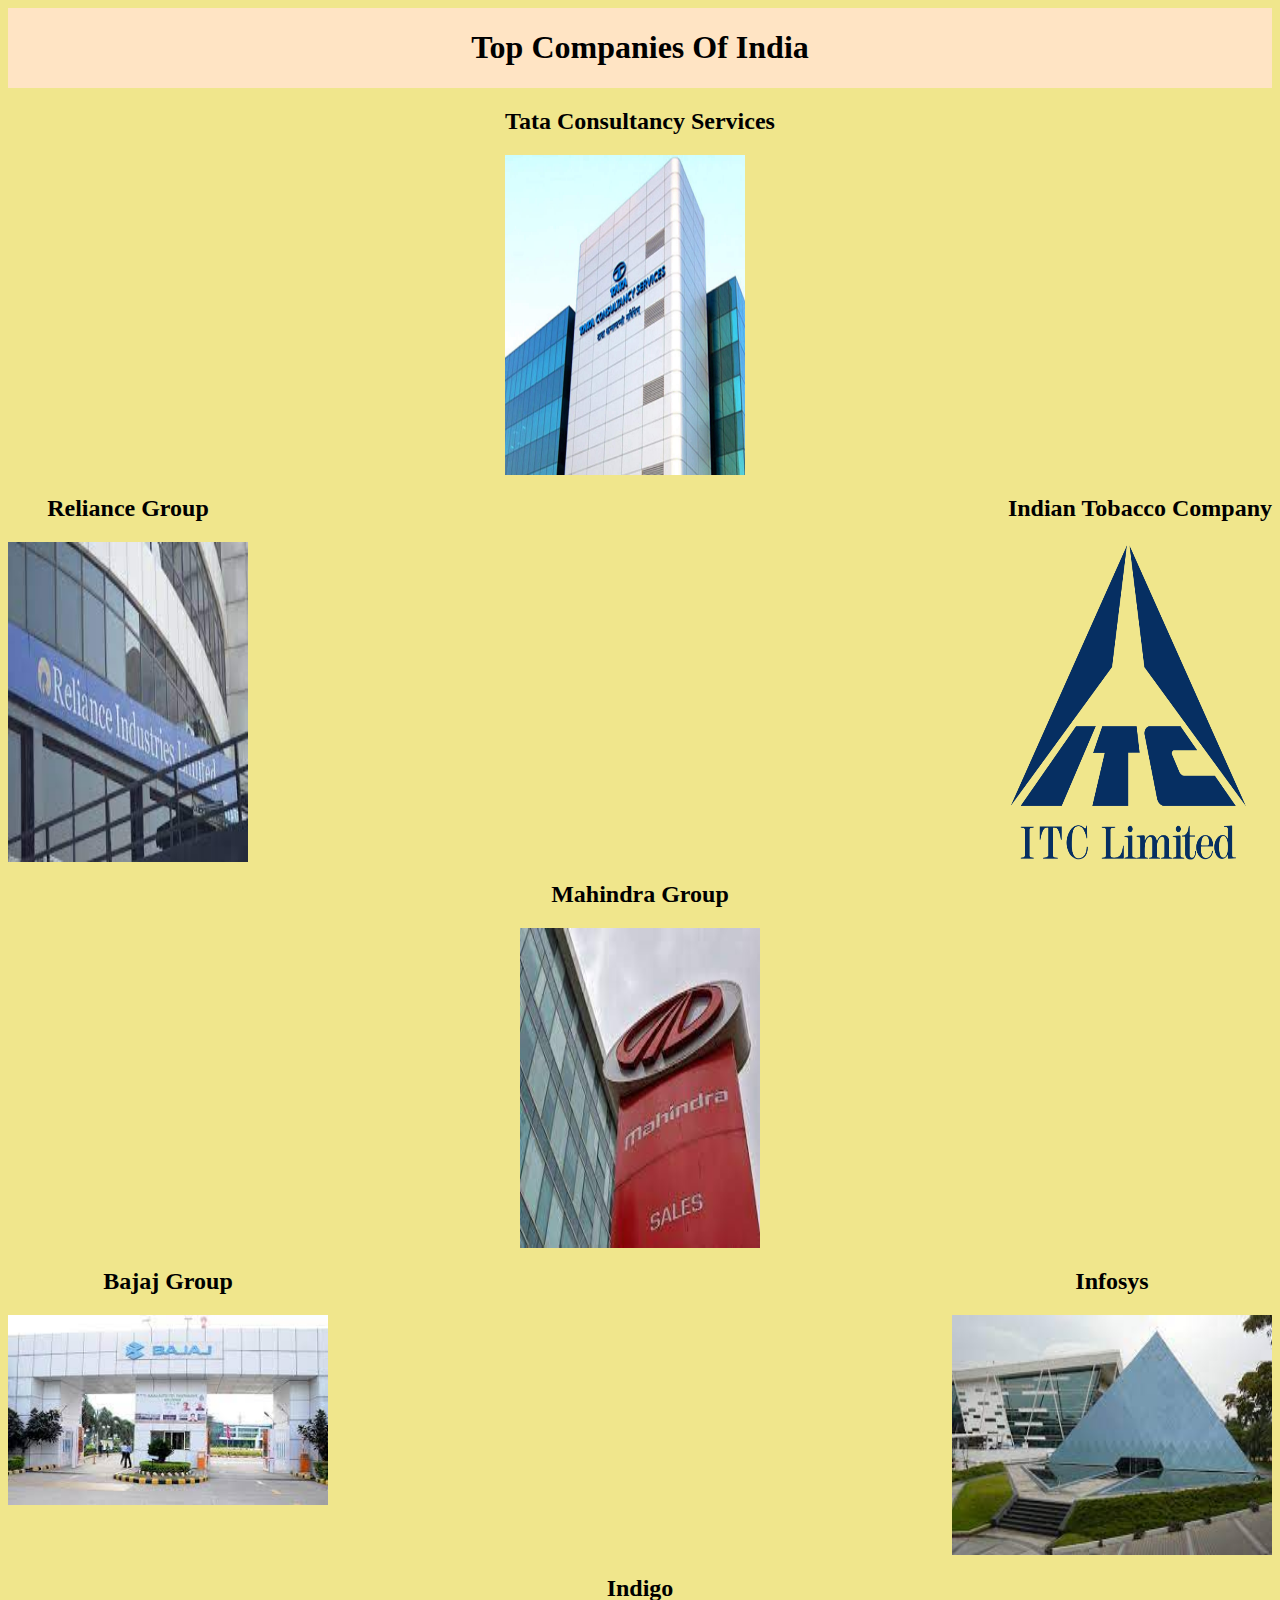
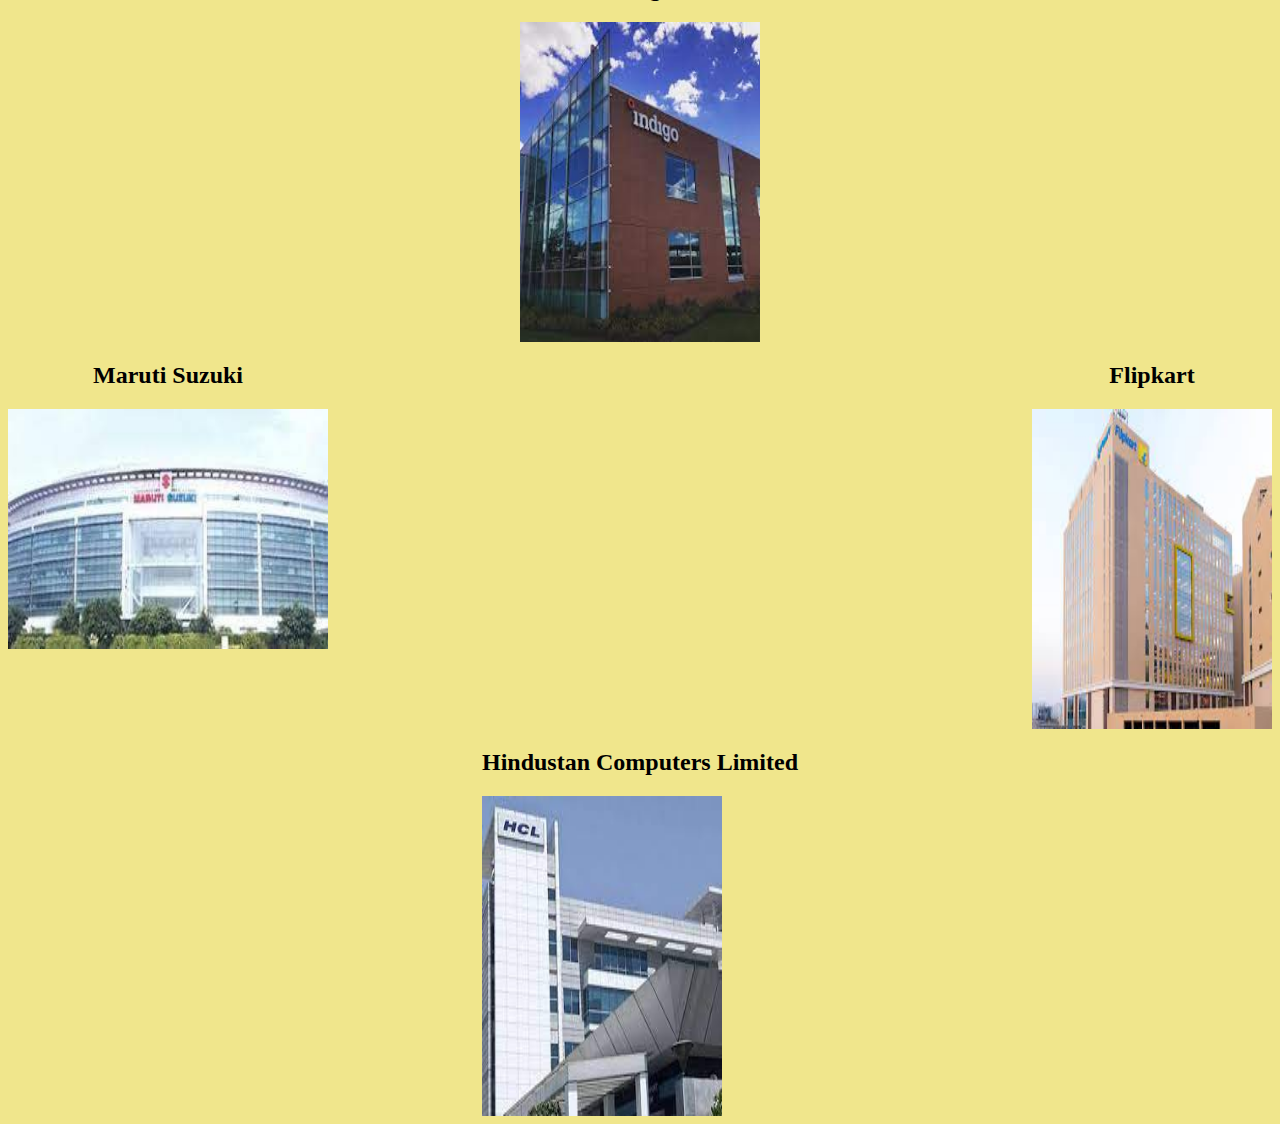
<file: index.html>
<!DOCKTYPE HTML>
<html>
    <head>
        <title>Top Companies</title>
        <link rel="stylesheet" type="text/css" href="style.css"/>
    </head>
    <body>
        <div class="pTitle">
        <h1>Top Companies Of India</h1>
        </div>
        <div class="firstRow">
            <div class="TCS">
            <h2>Tata Consultancy Services</h2>
            <a href="TCS.html"><img src="TCS.jpg" width=240 height=320/></a>
            </div>
        </div>
        <div class="secondRow">
        <div class="Reliance Group">
        <h2>Reliance Group</h2>
         <img src="Reliance.jpg" width=240 height=320/>
         </div>
         <div class="ITC">
             <h2>Indian Tobacco Company</h2>
             <a href="ITC.html"><img src="ITC.png" width=240 height=320/></a>
         </div>
        </div>
        <div class="thirdRow">
            <div class="mahindra">
            <h2>Mahindra Group</h2>
            <img src="Mahindra.jpg" width=240 height=320/>
            </div>
        </div>
        <div class="fourthRow">
            <div class="Infosys">
            <h2>Infosys</h2>
            <a href="Infosys.html"><img src="Infosys.jpg" width=320 height=240/></a>
            </div>
            <div class="Bajaj">
                <h2>Bajaj Group</h2>
                <img src="Bajaj.jpg" width=320 heigth=240/>
            </div>
            </div>
            <div class="fifthRow">
            <div class="Indigo">
                <h2>Indigo</h2>
                <img src="Indigo.jpg" width=240 height=320/>
            </div>
            </div>
            <div class="sixthRow">
                <div class="Maruti-Suzuki">
                    <h2>Maruti Suzuki</h2>
                    <a href="Maruti-Suzuki.html"><img src="Maruti-Suzuki.jpg" width=320 height=240/></a>
                </div>
                <div class="Flipcart">
                    <h2>Flipkart</h2>
                    <a href="Flipkart.html"><img src="Flipcart.jpg" width=240 height=320 /></a>
                </div>
            </div>
            <div class="seventhRow">
                <div class="HCL">
                <h2>Hindustan Computers Limited</h2>
                <a href="HCL.html"><img src="HCL.jpg" width=240 height=320 /></a>
                </div>
            </div>
    </body>
</html>
</file>
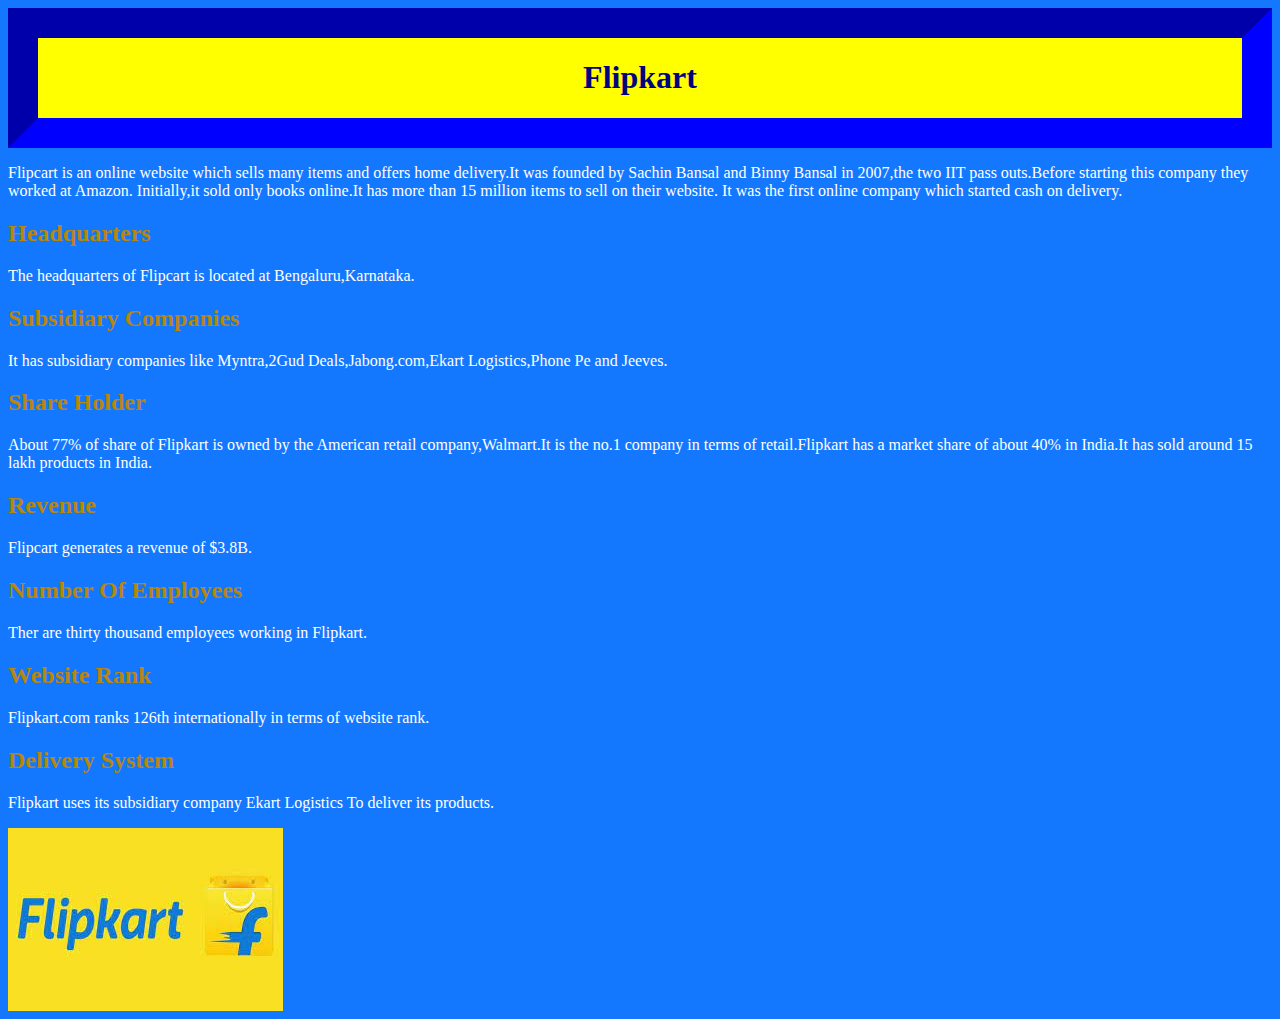
<file: Flipkart.html>
<!DOCKTYPE HTML>
<html>
    <head>
        <title>Flipcart</title>
        <link rel="stylesheet" type="text/css" href="Flipkart.css"/>
    </head>
    <body>
        <div class="flipkartTitle">
        <h1>Flipkart</h1>
        </div>
        <p>Flipcart is an online website which sells many items and offers home delivery.It was founded by Sachin 
            Bansal and Binny Bansal in 2007,the two IIT pass outs.Before starting this company they worked at Amazon.
            Initially,it sold only books online.It has more than 15 million items to sell on their website. It was the 
            first online company which started cash on delivery.
        </p>
        <h2>Headquarters</h2>
        <p>The headquarters of Flipcart is located at Bengaluru,Karnataka.</p>
        <h2>Subsidiary Companies</h2>
        <p>It has subsidiary companies like Myntra,2Gud Deals,Jabong.com,Ekart Logistics,Phone Pe and Jeeves.</p>
        <h2>Share Holder</h2>
        <p>About 77% of share of Flipkart is owned by the American retail company,Walmart.It is the no.1 company
            in terms of retail.Flipkart has a market share of about 40% in India.It has sold around 15 lakh products
        in India.</p>
        <h2>Revenue</h2>
        <p>Flipcart generates a revenue of $3.8B.
            <h2>Number Of Employees</h2>
            <p>Ther are thirty thousand employees working in Flipkart.</p>
            <h2>Website Rank</h2>
            <p>Flipkart.com ranks 126th internationally in terms of website rank.</p>
            <h2>Delivery System</h2>
            <p>Flipkart uses its subsidiary company Ekart Logistics To deliver its products.</p>
           
        <a href="https://www.flipkart.com/"><img src="Flipkart2.jpg"/></a>
        </div>
    </body>
</html>
</file>
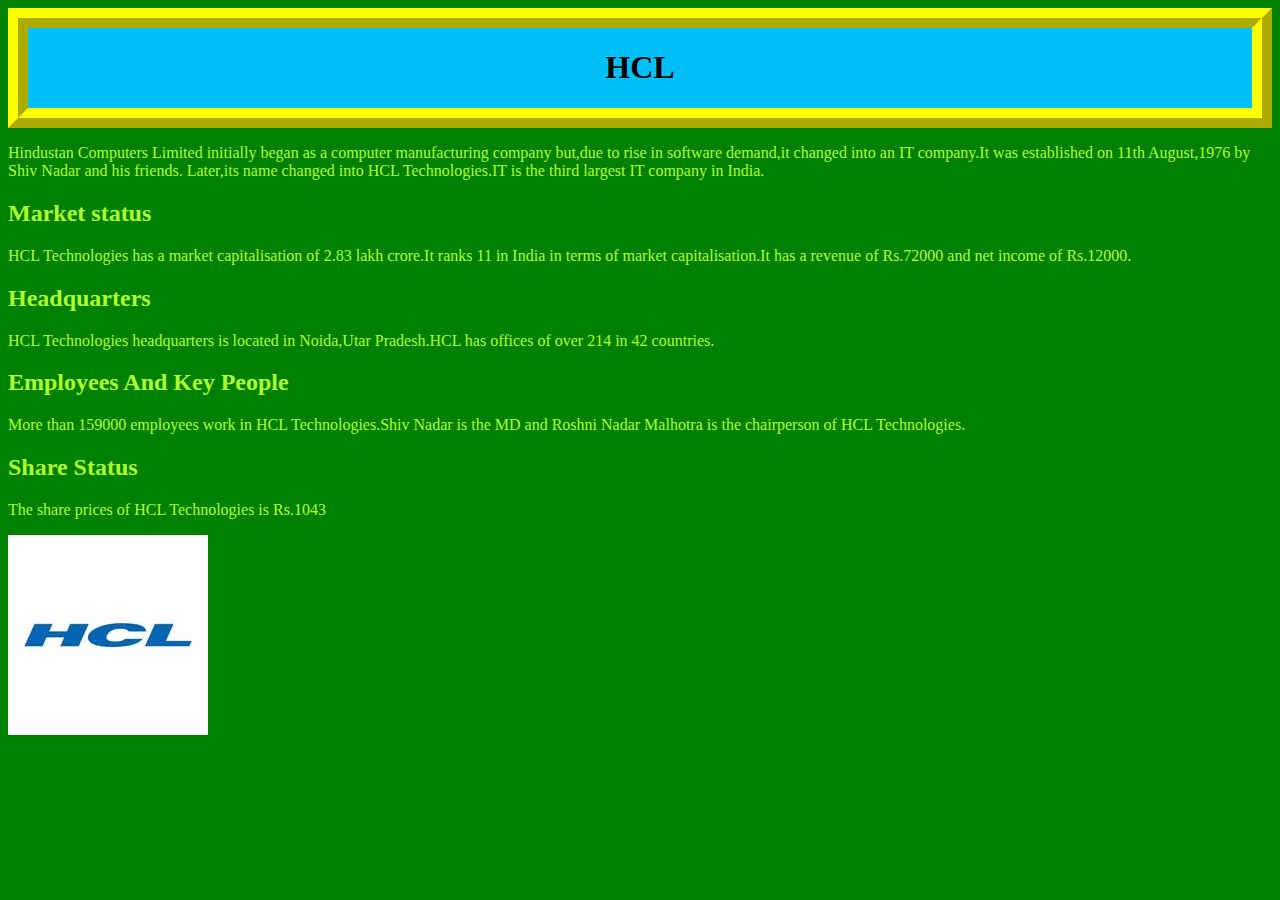
<file: HCL.html>
<!DOCKTYPE HTML>
<html>
    <head>
        <title>HCL</title>
        <link rel="stylesheet" type="text/css" href="HCL.css"/>
    </head>
    <body>
        <div class="hclTitle">
        <h1>HCL</h1>
        </div>
        <p>Hindustan Computers Limited initially began as a computer manufacturing company but,due to rise in software 
        demand,it changed into an IT company.It was established on 11th August,1976 by Shiv Nadar and his friends.
        Later,its name changed into HCL Technologies.IT is the third largest IT company in India.</p>
        <h2>Market status</h2>
        <p>HCL Technologies has a market capitalisation of 2.83 lakh crore.It ranks 11 in India in terms of market 
        capitalisation.It has a revenue of Rs.72000 and net income of Rs.12000.</p>
        <h2>Headquarters</h2>
        <p>HCL Technologies headquarters is located in Noida,Utar Pradesh.HCL has offices of over 214 in 42
            countries.
        </p>
        <h2>Employees And Key People</h2>
        <p>More than 159000 employees work in HCL Technologies.Shiv Nadar is the MD and
            Roshni Nadar Malhotra is the chairperson of HCL Technologies.</p>
            <h2>Share Status</h2>
        <p>The share prices of HCL Technologies is Rs.1043</p>
        <a href="https://hcl.com/"><img src="HCL2.jpg"/></a>
    </body>
</html>
</file>
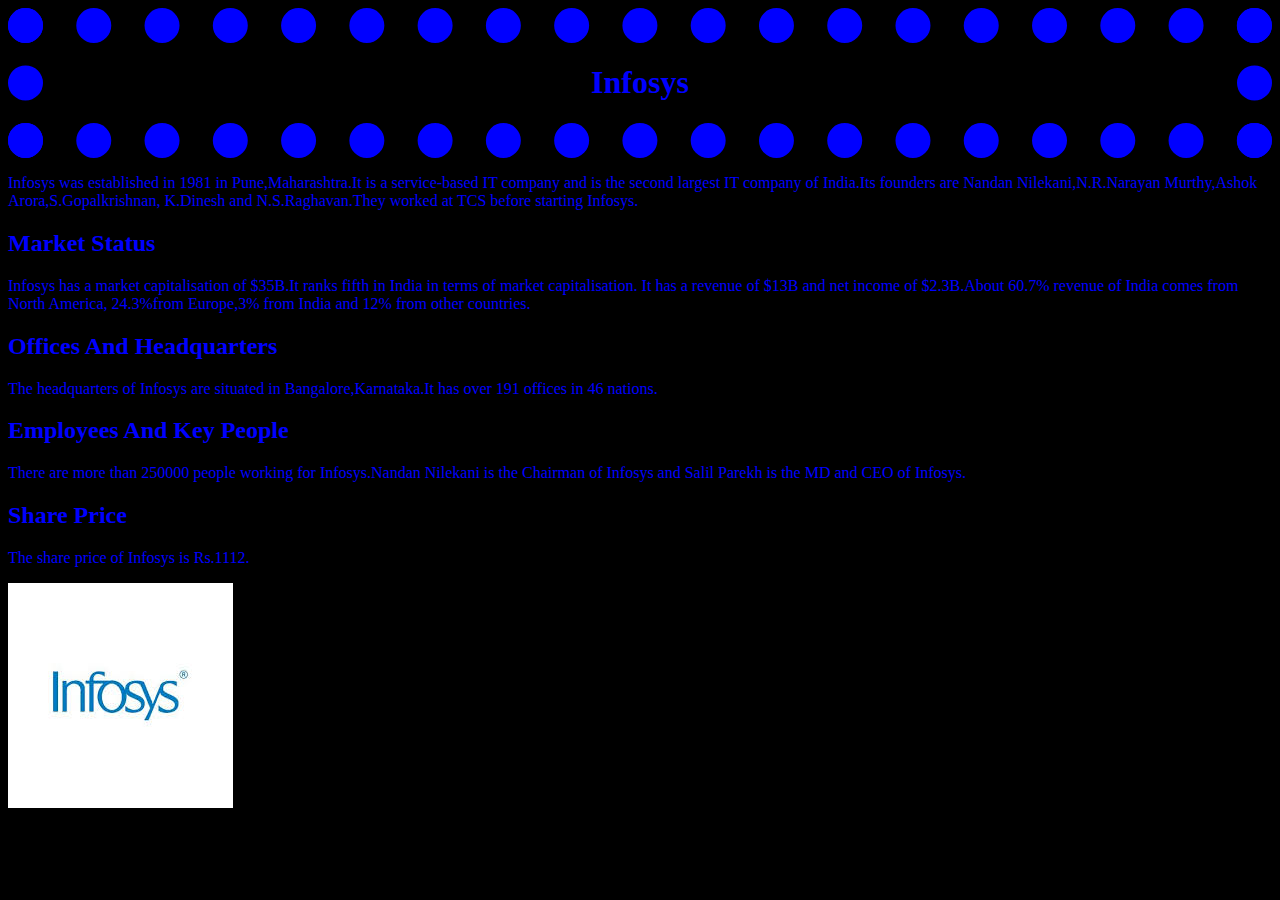
<file: Infosys.html>
<!DOCKTYPE HTML>
<html>
    <head>
        <title>Infosys</title>
        <link rel="stylesheet" type="text/css" href="Infosys.css"/>
    </head>
    <body>
        <div class="infosysTitle">
        <h1>Infosys</h1>
        </div>
        <p>Infosys was established in 1981 in Pune,Maharashtra.It is a service-based IT company and is the second largest
            IT company of India.Its founders are Nandan Nilekani,N.R.Narayan Murthy,Ashok Arora,S.Gopalkrishnan,
            K.Dinesh and N.S.Raghavan.They worked at TCS before starting Infosys.
        </p>
        <h2>Market Status</h2>
        <p>Infosys has a market capitalisation of $35B.It ranks fifth in India in terms of market capitalisation.
            It has a revenue of $13B and net income of $2.3B.About 60.7% revenue of India comes from North America,
            24.3%from Europe,3% from India and 12% from other countries.

        </p>
        <h2>Offices And Headquarters</h2>
        <p>The headquarters of Infosys are situated in Bangalore,Karnataka.It has over 191 offices in 46 nations.</p>
        <h2>Employees And Key People</h2>
        <p>There are more than 250000 people working for Infosys.Nandan Nilekani is the Chairman of Infosys
            and Salil Parekh is the MD and CEO of Infosys.
        </p>
        <h2>Share Price</h2>
        <p>The share price of Infosys is Rs.1112.</p>
        <a href="https://www.infosys.com/"><img src="Infosys2.jpg"/></a>
    </body>
</html>
</file>
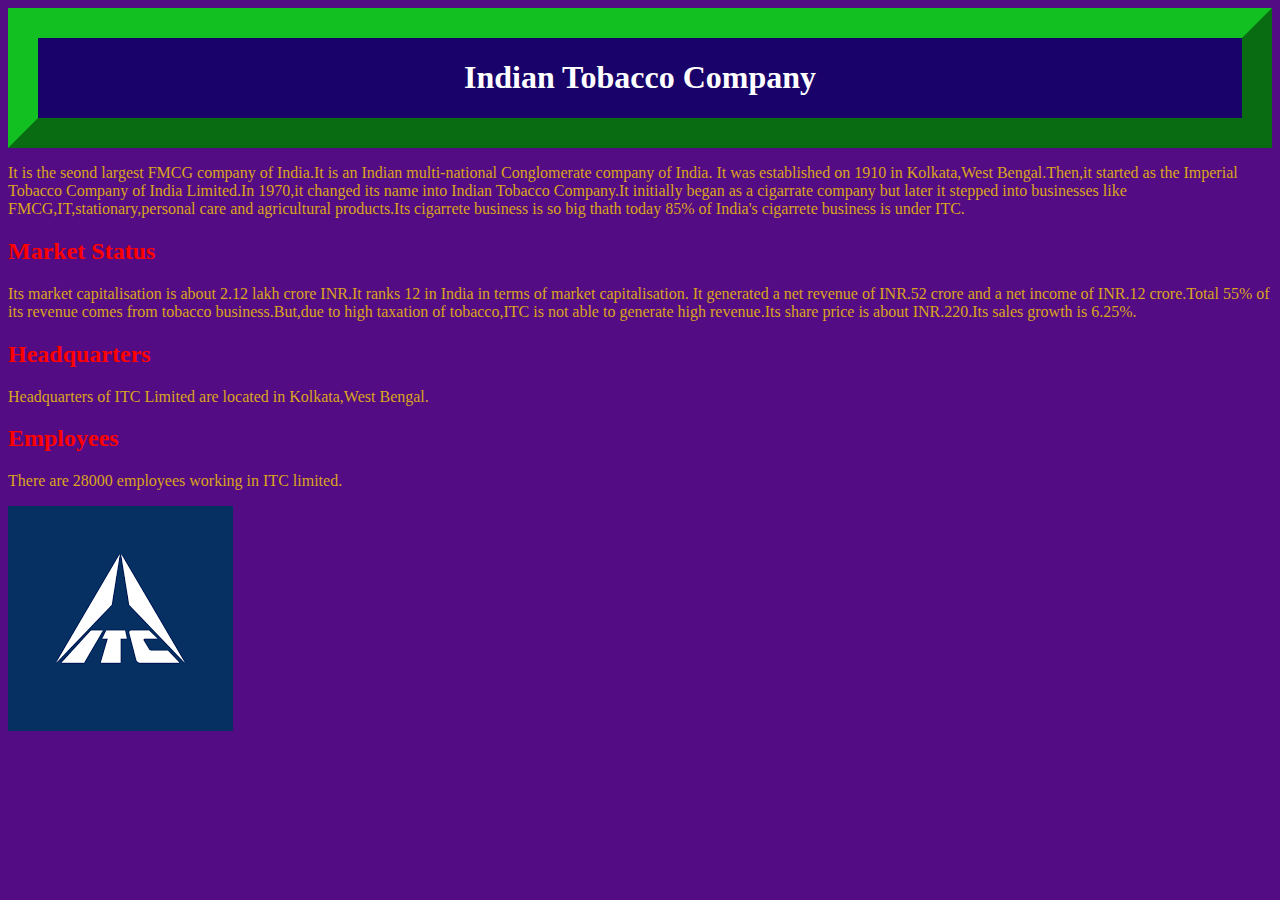
<file: ITC.html>
<!DOCKTYPE HTML>
<html>
    <head>
        <title>ITC</title>
        <link rel="stylesheet" type="text/css" href="ITC.css"/>
    </head>
    <body>
        <div class="itcTitle">
        <h1>Indian Tobacco Company</h1>
        </div>
        <p>It is the seond largest FMCG company of India.It is an Indian multi-national Conglomerate company of India.
            It was established on 1910 in Kolkata,West Bengal.Then,it started as the Imperial Tobacco Company of India
            Limited.In 1970,it changed its name into Indian Tobacco Company.It initially began as a cigarrate company but
            later it stepped into businesses like FMCG,IT,stationary,personal care and agricultural products.Its cigarrete
            business is so big thath today 85% of India's cigarrete business is under ITC.
        </p>
        <h2>Market Status</h2>
       <p>Its market capitalisation is about 2.12 lakh crore INR.It ranks 12 in India in terms of market capitalisation.
           It generated a net revenue of INR.52 crore and a net income of INR.12 crore.Total 55% of its revenue comes
           from tobacco business.But,due to high taxation of tobacco,ITC is not able to generate high revenue.Its share price 
           is about INR.220.Its sales growth is 6.25%.
       </p>
       <h2>Headquarters</h2>
       <p>Headquarters of ITC Limited are located in Kolkata,West Bengal.</p>
       <h2>Employees</h2>
       <p>There are 28000 employees working in ITC limited.</p>
       <a href="https://www.itcportal.com/about-itc/index.aspx"><img src="ITC2.png"/></a>
    </body>
</html>
</file>
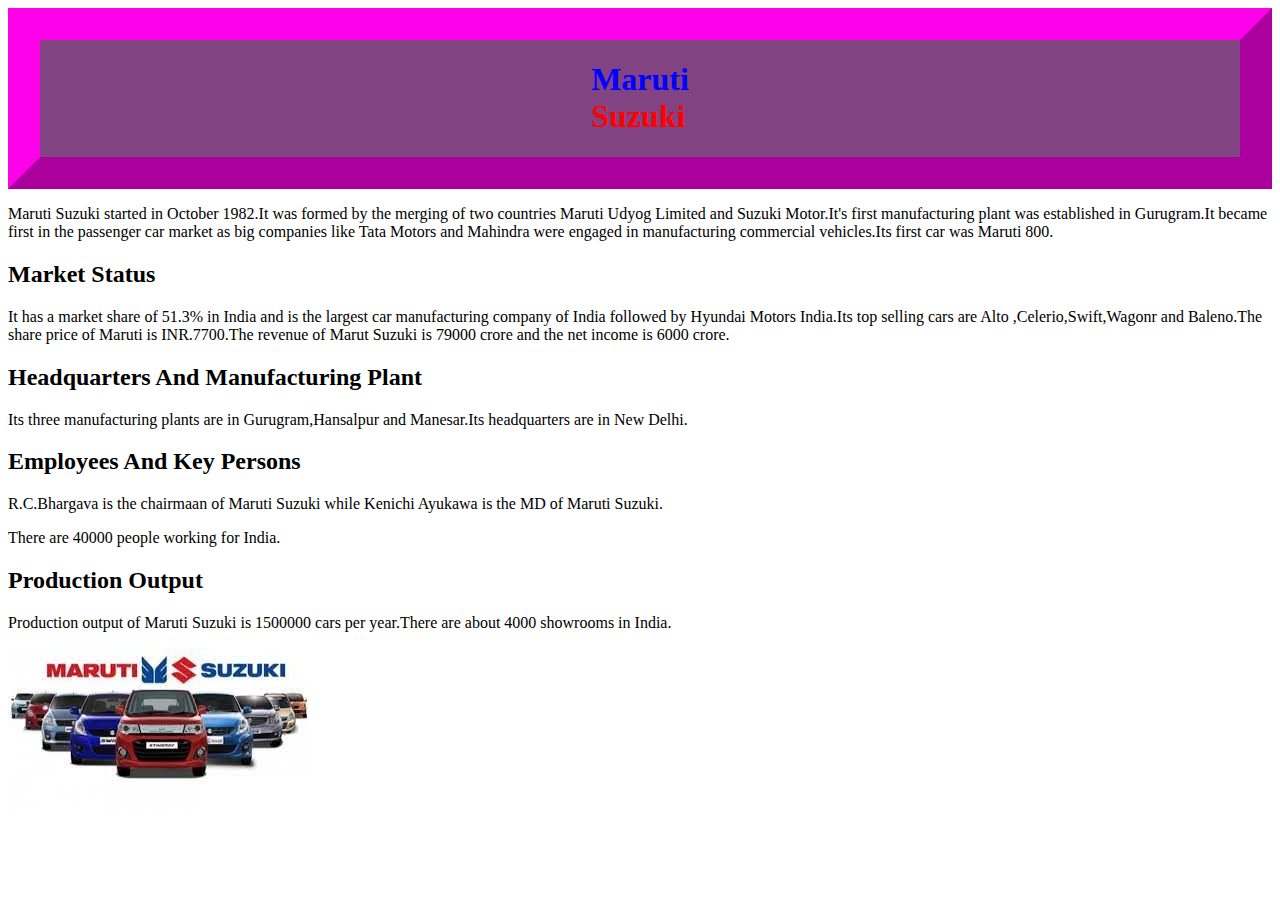
<file: Maruti-Suzuki.html>
<!DOCKTYPE HTML>
<html>
    <head>
        <title>Maruti Suzuki</title>
        <link rel="stylesheet" type="text/css" href="Maruti-Suzuki.css"/>
    </head>
    <body>
        <div class="marutiSuzukiTitle">
        <h1><div class="blue">Maruti</div><div class="red">Suzuki</div></h1>
        </div>
        <p>Maruti Suzuki started in October 1982.It was formed by the merging of two countries Maruti Udyog Limited and
            Suzuki Motor.It's first manufacturing plant was established in Gurugram.It became first in the passenger car 
            market as big companies like Tata Motors and Mahindra were engaged in manufacturing commercial vehicles.Its
            first car was Maruti 800.
        </p>
        <h2>Market Status</h2>
        <p>It has a market share of 51.3% in India and is the largest car manufacturing company of India followed
            by Hyundai Motors India.Its top selling cars are Alto ,Celerio,Swift,Wagonr and Baleno.The share price of 
            Maruti is INR.7700.The revenue of Marut Suzuki is 79000 crore and the net income is 6000 crore.
        </p>
        <h2>Headquarters And Manufacturing Plant</h2>
        <p>Its three manufacturing plants are in Gurugram,Hansalpur and Manesar.Its headquarters are in New Delhi.</p>
        <h2>Employees And Key Persons</h2>
        <p>R.C.Bhargava is the chairmaan of Maruti Suzuki while Kenichi Ayukawa is the MD of Maruti Suzuki.</p>
        <p>There are 40000 people working for India.</p>
        <h2>Production Output</h2>
        <p>Production output of Maruti Suzuki is 1500000 cars per year.There are about 4000 showrooms in India.</p>
        <a href="https://www.marutisuzuki.com/channels/arena/all-cars/?form=testdrive&utm_source=google&utm_medium=cpc&utm_campaign=11476038175&utm_term=%2Bmaruti%20%2Bsuzuki&utm_content=c&gclid=CjwKCAjw7J6EBhBDEiwA5UUM2uAEICj_arYuAz7-QiAyJi4QP3Qo3PjPnoHAqTa11jtIHws8sNMSrRoC97IQAvD_BwE"><img src="Marut-Suzuki.jpg"/></a>
    </body>
</html>
</file>
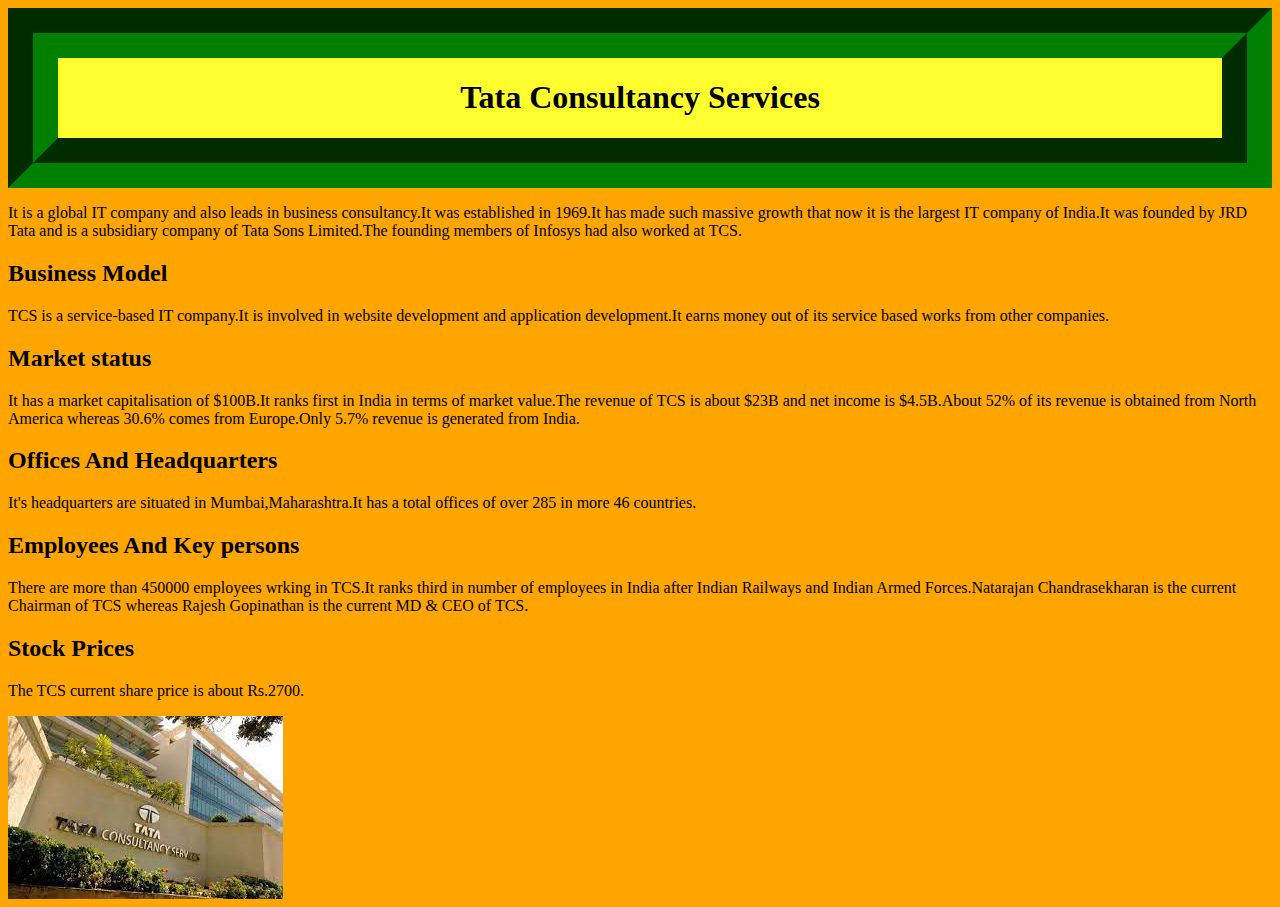
<file: TCS.html>
<!DOCKTYPE HTML>
<html>
    <head>
        <title>TCS</title>
        <link rel="stylesheet" type="text/css" href="TCS.css"/>
    </head>
    <body>
        <div class="tcsTitle">
        <h1>Tata Consultancy Services</h1>
        </div>
        <p>It is a global IT company and also leads in business consultancy.It was established in 1969.It has made such
            massive growth that now it is the largest IT company of India.It was founded by JRD Tata and is a 
        subsidiary company of Tata Sons Limited.The founding members of Infosys had also worked at TCS.</p> 
        </p>
        <h2>Business Model</h2>
        <p>TCS is a service-based IT company.It is involved in website development and application development.It 
            earns money out of its service based works from other companies.</p>
        <h2>Market status</h2>
        <p>It has a market capitalisation of $100B.It ranks first in India in terms of market value.The revenue
            of TCS is about $23B and net income is $4.5B.About 52% of its revenue is obtained from North America 
            whereas 30.6% comes from Europe.Only 5.7% revenue is generated from India.
        </p>
        <h2>Offices And Headquarters</h2>
       <p>It's headquarters are situated in Mumbai,Maharashtra.It has a total offices of over 285 in more 46 countries.
           </p>
        <h2>Employees And Key persons</h2>
        <p>There are more than 450000 employees wrking in TCS.It ranks third in number of employees in India after
            Indian Railways and Indian Armed Forces.Natarajan Chandrasekharan is the current Chairman of TCS whereas
        Rajesh Gopinathan is the current MD & CEO of TCS.</p>
        </p>
        <h2>Stock Prices</h2>
        <p>The TCS current share price is about Rs.2700.</p>
        <a href="https://www.tcs.com/"><img src="TCS2.jpg"/></a>
    </body>
</html>
</file>
<file: style.css>
h2{
    text-align:center;
}
.pTitle{
    display:flex;
    background-color:bisque;
    justify-content:center;
}
.firstRow{
    display:flex;
    justify-content:center;
}
.secondRow{
    display:flex;
    justify-content:space-between;
}
.thirdRow{
    display:flex;
    justify-content:center;
}
.fourthRow{
    display:flex;
    justify-content:space-between;
    flex-direction:row-reverse;
}
.fifthRow{
    display:flex;
    justify-content:center;
}
.sixthRow{
    display:flex;
    justify-content:space-between;
}
.seventhRow{
    display:flex;
    justify-content:center;
}
body{
    background-color:khaki;
}
</file>
<file: Flipkart.css>
.flipkartTitle{
    display:flex;
    background-color:#ffff00;
    justify-content:center;
    color:#01037f;
    border-color:blue;
    border-style:inset;
    border-width:30px;
}
h2{
    color:darkgoldenrod;
}
p{
    color:#ffffff;
}
body{
    background-color:rgb(20,120,320);
}
.last{
    justify-content:column-reverse;
}
</file>
<file: HCL.css>
.hclTitle{
    display:flex;
    background-color:#02bff8;
    border-style:ridge;
    border-width:20px;
    border-color:yellow;
    justify-content:center;
}
body{
    background-color:green;
}
p,h2{
    color:greenyellow;
    font:100;
}
</file>
<file: Infosys.css>
.infosysTitle{
    display:flex;
    justify-content:center;
    background-color:#000;
    border-style:dotted;
    border-width:35px;
    border-color:#0000ff;
}
h1{
    color:blue;
}
p,h2{
    color:blue;
}
body{
    background-color:#000;
}
</file>
<file: ITC.css>
.itcTitle{
    display:flex;
    justify-content:center;
    background-color:#190269;
    border-style:outset;
    border-width:30px;
    border-color:#13c021;
}
p{
    color:goldenrod;
}
h2{
    color:red;
}
body{
    background-color:rgb(83, 12, 131);
}
h1{
    color:#ffffff;
}
</file>
<file: Maruti-Suzuki.css>
.marutiSuzukiTitle{
    display:flex;
    background-color:#814381;
    justify-content:center;
    border-style:outset;
    border-width:32px;
    border-color:rgb(255, 0, 234);
}
.blue{
    color:blue;
}
.red{
    color:red;
}
</file>
<file: TCS.css>
.tcsTitle{
    display:flex;
    background-color: #ffff2f;
    justify-content:center;
    border-width:50px;
    border-style:groove;
    border-color:green;
}
body{
    background-color:orange;
}
</file>
